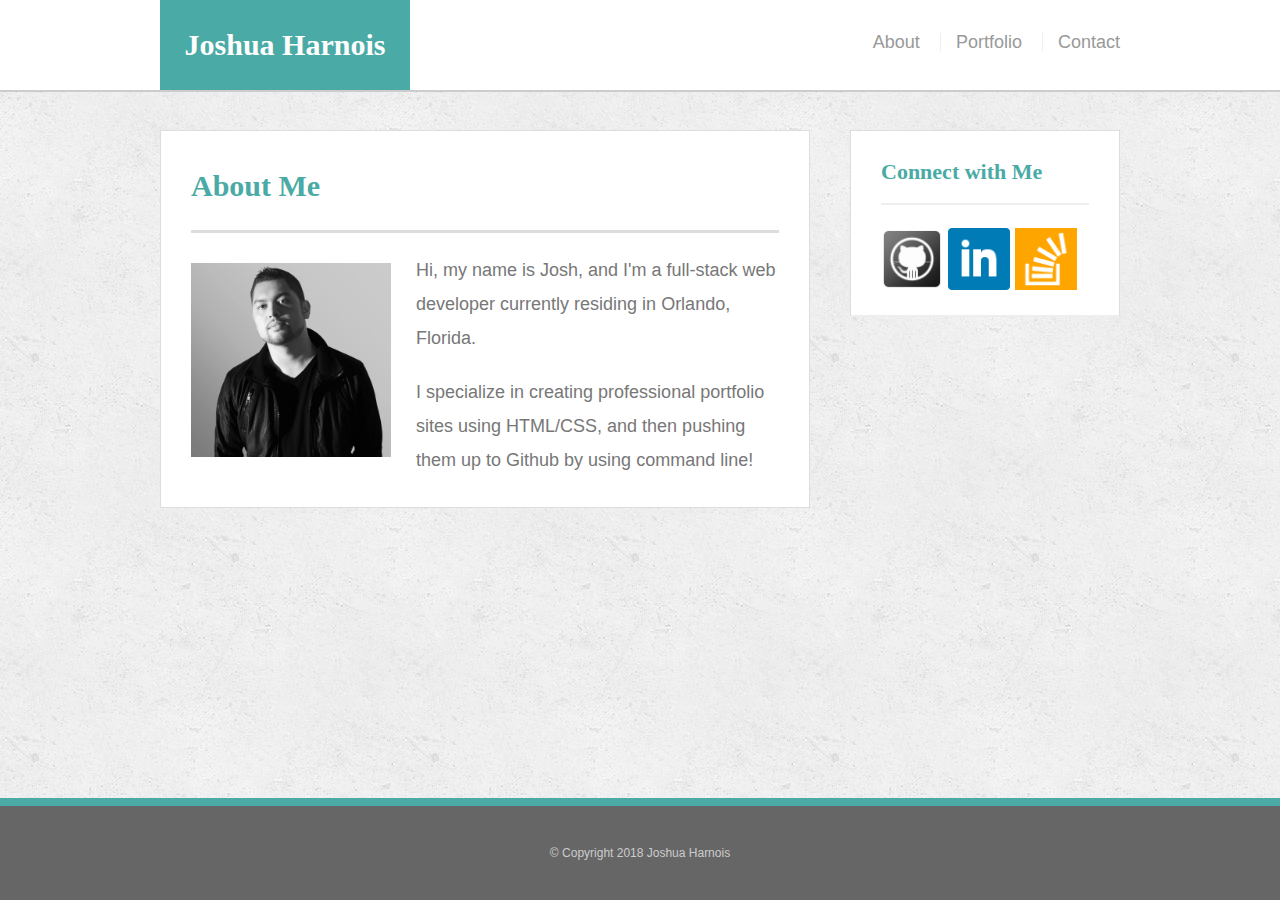
<file: index.html>
<!DOCTYPE html>
<html>
    <head>
        <title>About | Joshua Harnois</title>
        <link rel="stylesheet" type="text/css" href="assets/css/reset.css">
        <link rel="stylesheet" type="text/css" href="assets/css/style.css">
    </head>
    <body>
        <header id="masthead">
        <div class="container">
            <a href="index.html" id="logo">Joshua Harnois</a>
                <nav>
                    <a href="index.html">About</a>
                    <a href="portfolio.html">Portfolio</a>
                    <a href="contact.html">Contact</a>
                </nav>
            </div>
        </header>

        <div id="main-container" class="container">
            <section class="main-section">
                <h1>About Me</h1>

                <img src="assets/images/JoshProfileImageBW.jpg" width=300
                class="auth-image" alt="Profile Picture">

                <p>
                    Hi, my name is Josh, and I'm a full-stack web developer currently residing in Orlando, Florida.
                </p>

                <p>
                    I specialize in creating professional portfolio sites using HTML/CSS, and then pushing them up to Github by using command line!
                </p>

            </section>

            <section class="sidebar">
                <div id="connect">
                    <h2>Connect with Me</h2>

                    <a href="https://github.com/jharnois444"><img src="assets/images/GithubIcon.png" class="social" alt="Github"></a>
                    <a href="https://www.linkedin.com/in/joshuaharnois/"><img src="assets/images/LinkedinIcon.png" class="social" alt="LinkedIn"></a>
                    <a href="https://stackoverflow.com/users/9134777/joshua-harnois"><img src="assets/images/StackOverflowIcon.png" class="social" alt="Stack Overflow"></a>

                </div>
            </section>
        </div>

        <footer>
            <div class="container">
                &copy; Copyright 2018 Joshua Harnois
            </div>
        </footer>
    </body>
</html>
</file>
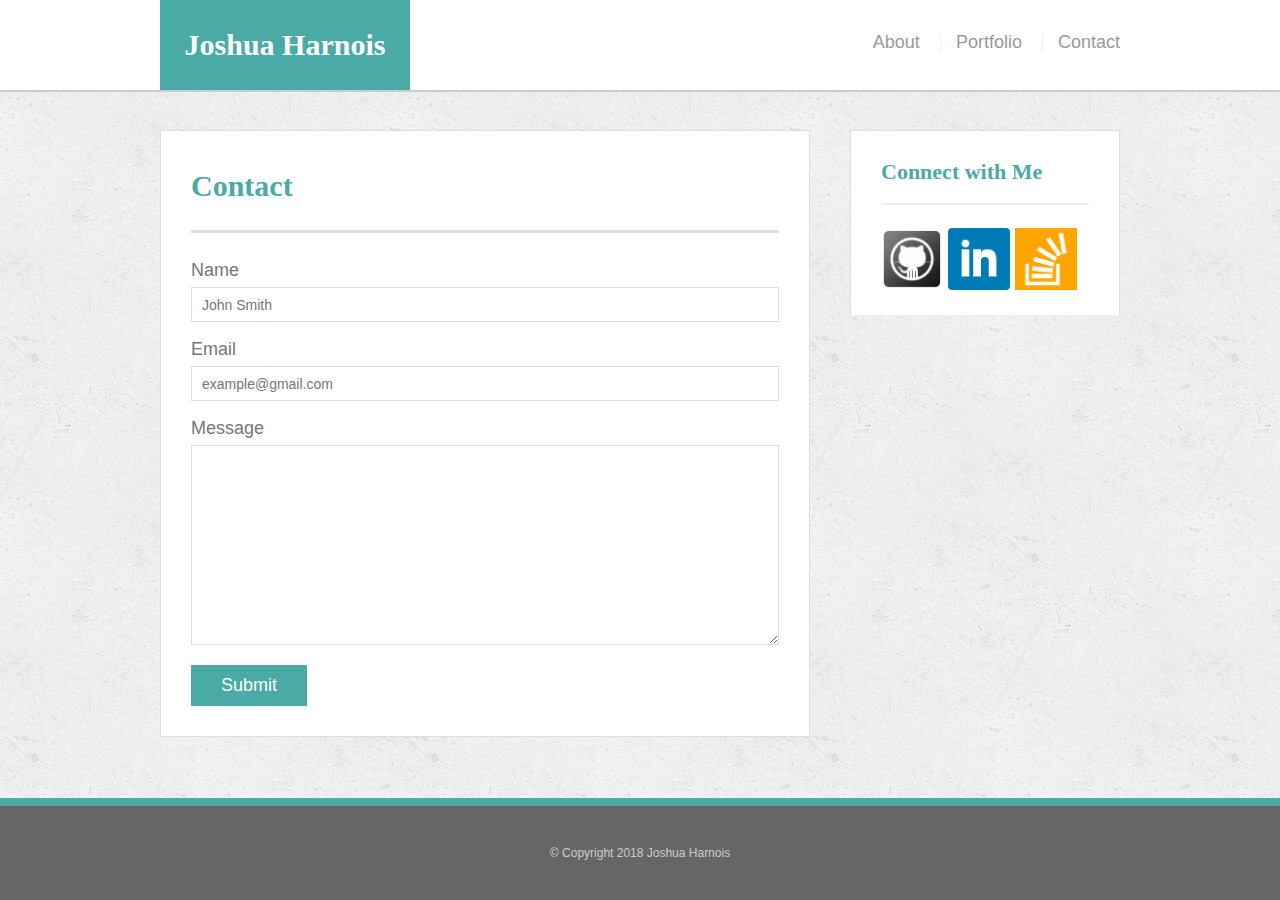
<file: contact.html>
<!DOCTYPE html>
<html>
    <head>
        <title>Contact | Joshua Harnois</title>
        <link rel="stylesheet" type="text/css" href="assets/css/reset.css">
        <link rel="stylesheet" type="text/css" href="assets/css/style.css">
    </head>
    <body>
        <header id="masthead">
        <div class="container">
            <a href="index.html" id="logo">Joshua Harnois</a>
                <nav>
                    <a href="index.html">About</a>
                    <a href="portfolio.html">Portfolio</a>
                    <a href="contact.html">Contact</a>
                </nav>
            </div>
        </header>

        <div id="main-container" class="container">
            <section class="main-section">
                <h1>Contact</h1>

                <form id="contact-form">
                    <ul>
                        <li>
                            <label for="name">Name</label>
                            <input type="text" name="name" id="name" placeholder="John Smith" required="required">
                        </li>
                        <li>
                                <label for="email">Email</label>
                                <input type="text" name="email" id="email" placeholder="example@gmail.com" required="required">
                        </li>
                        <li>
                            <label for="message">Message</label>
                            <textarea id="message" name="message"
                            required="required"></textarea>
                        </li>
                    </ul>
                    <input type="submit" name="submit">
                </form>

            </section>

            <section class="sidebar">
                <div id="connect">
                    <h2>Connect with Me</h2>

                    <a href="https://github.com/jharnois444"><img src="assets/images/GithubIcon.png" class="social" alt="Github"></a>
                    <a href="https://www.linkedin.com/in/joshuaharnois/"><img src="assets/images/LinkedinIcon.png" class="social" alt="LinkedIn"></a>
                    <a href="https://stackoverflow.com/users/9134777/joshua-harnois"><img src="assets/images/StackOverflowIcon.png" class="social" alt="Stack Overflow"></a>

                </div>
            </section>
        </div>

        <footer>
            <div class="container">
                &copy; Copyright 2018 Joshua Harnois
            </div>
        </footer>
    </body>
</html>
</file>
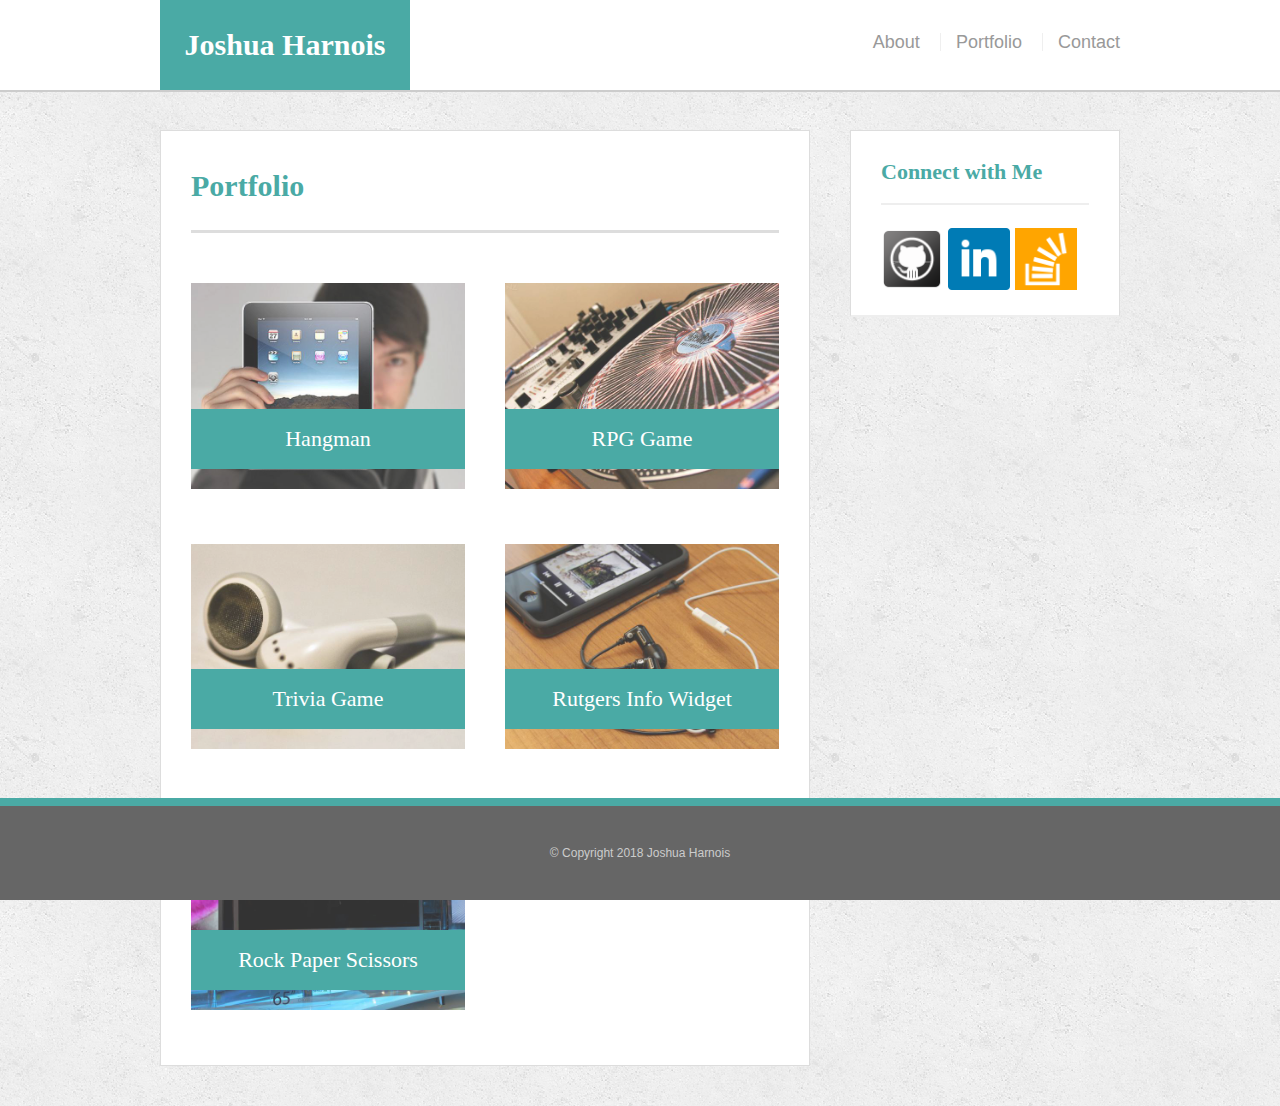
<file: portfolio.html>
<!DOCTYPE html>
<html>
    <head>
        <title>Portfolio | Joshua Harnois</title>
        <link rel="stylesheet" type="text/css" href="assets/css/reset.css">
        <link rel="stylesheet" type="text/css" href="assets/css/style.css">
        
    </head>
    <body>
        <header id="masthead">
        <div class="container">
            <a href="index.html" id="logo">Joshua Harnois</a>
                <nav>
                    <a href="index.html">About</a>
                    <a href="portfolio.html">Portfolio</a>
                    <a href="contact.html">Contact</a>
                </nav>
            </div>
        </header>
        
        <div id="main-container" class="container">
            <section class="main-section">
                <h1>Portfolio</h1>

                <div class="work">
                    <img src="assets/images/port01.jpg"
                    class="auth-image" alt="Hangman">
                    <div class="whatever-make-it-absolute">
                        <h3>Hangman</h3>
                    </div>
                </div>

                <div class="work">
                    <img src="assets/images/port02.jpg" width=300
                    class="auth-image" alt="RPG Game">
                    <div class="whatever-make-it-absolute">
                        <h3>RPG Game</h3>
                    </div>    
                </div>

                <div class="work">
                    <img src="assets/images/port03.jpg" width=300
                    class="auth-image" alt="Trivia Game">
                    <div class="whatever-make-it-absolute">
                        <h3>Trivia Game</h3>
                    </div>
                </div>
    
                <div class="work">
                    <img src="assets/images/port04.jpg" width=300
                    class="auth-image" alt="Rutgers Info Widget">
                    <div class="whatever-make-it-absolute">
                        <h3>Rutgers Info Widget</h3>
                    </div>
                </div>

                <div class="work">
                    <img src="assets/images/port05.jpg" width=300
                    class="auth-image" alt="Rock Paper Scissors">
                    <div class="whatever-make-it-absolute">
                        <h3>Rock Paper Scissors</h3>
                    <div>
                </div>
            </section>

            <section class="sidebar">
                <div id="connect">
                    <h2>Connect with Me</h2>

                    <a href="https://github.com/jharnois444"><img src="assets/images/GithubIcon.png" class="social" alt="Github"></a>
                    <a href="https://www.linkedin.com/in/joshuaharnois/"><img src="assets/images/LinkedinIcon.png" class="social" alt="LinkedIn"></a>
                    <a href="https://stackoverflow.com/users/9134777/joshua-harnois"><img src="assets/images/StackOverflowIcon.png" class="social" alt="Stack Overflow"></a>

                </div>
            </section>
        </div>
        <footer class="footer">
            <div class="container">
                &copy; Copyright 2018 Joshua Harnois
            </div>
        </footer>
    </body>
</html>
</file>
<file: assets/css/style.css>
* {
    box-sizing: border-box;
}

body {
    background: url("../images/concrete_seamless.png");
    font-size: 18px;
    line-height: 34px;
    font-family: 'Arial', 'Helvetica Neue', Helvetica, sans-serif;
    color: #777;
}

.container {
    width: 100%;
    max-width: 960px;
    margin: 0 auto;
    clear: both;
}

h1, h2, h3, p {
    margin-bottom: 20px;
}

p:last-child {
    margin-bottom: 0;
}

h1, h2, h3 {
    font-family: 'Georgia', Times, Times New Roman, serif;
    font-weight: 700;
    color: #4aaaa5;
}

h1 {
    font-size: 30px;
    line-height: 49px;
    border-bottom: 3px solid #ddd;
    padding-bottom: 20px;
}

h2, h3 {
    font-size: 22px;
}

/*header*/

#masthead {
    background: #fff;
    margin: 0 0 30px;
    z-index: 99;
    color: #fff;
    overflow: auto;
    border-bottom: 2px solid #ccc;
    position: fixed;
    width: 100%;
}

#logo {
    width:250px;
    height: 90px;
    background: #4aaaa5;
    float: left;
    font-family: 'Georgia', Times, Times New Roman, serif;
    text-align:center;
    line-height: 90px;
    color: #fff;
    font-weight: 700;
    font-size: 30px;
    text-decoration: none;
}

nav {
    float: right;
    margin-top: 25px;
}

nav a {
    color: #999;
    text-decoration: none;
    margin-left: 15px;
    display: inline-block;
    border-left: 1px solid #efefef;
    padding-left: 15px;
    line-height: 18px;
}

nav a:first-child {
    border-left: 0 none;
}

/*main*/
#main-container {
    padding-top: 130px;
}

.main-section {
    background: #fff;
    padding: 30px;
    margin: 0 0 40px 0;
    width: 100%;
    max-width: 650px;
    float: left;
    border: 1px solid #ddd;
}

.auth-image {
    width: 200px;
    height: auto;
    margin-top: 10px;
    float: left;
    margin-right: 25px;
}

/*sidebar*/
.sidebar {
    background: #fff;
    padding: 30px;
    width: 100%;
    max-width: 270px;
    float: right;
    border: 1px solid #ddd;
    margin-bottom: 20px;
}
h3, .sidebar, h2 {
    border-bottom: 2px solid #eee;
    padding-bottom: 20px;
    margin-bottom: 15px;
    line-height: 22px;
}

.social {
    width: 62px;
    height: 62px;
    margin-top: 8px;
    margin-right: 5px;
}

.social:last-child {
    margin-right: 0;
}

/*footer*/

footer {
    background: #666;
    color: #fff;
    width: 100%;
    padding: 30px 0;
    clear: both;
    border-top: 8px solid #4aaaa5;
    color: #ccc;
    font-size: 12px;
    text-align: center;
    position: fixed !important;
    bottom: 0px;
}

/*portfolio*/
.work {
    width: 274px;
    overflow: auto;
    position: relative;
    float: left;
    margin: 20px 0 25px;
}



.work:nth-child(even) {
    margin-right: 40px;
}

.work img {
    width: 100%;
    border: 0 none;
    opacity: .8;
}

.work h3 {
    border-bottom: 0;
    background: #4aaaa5;
    color: #fff;
    text-align: center;
    position: absolute;
    bottom: 20px;
    padding: 15px;
    width: 100%;
    line-height: 30px;
    margin-bottom: 0;
    font-weight: 300;
}

/*contact*/

#contact-form ul {
    margin-bottom: 20px;
}

#contact-form li {
    margin-bottom: 10px;
}

label,
input[type=text],
input[type=email],
textarea {
    display: block;
    width: 100%;
}

input[type=text],
input[type=email],
textarea{
    height: 35px;
    border: 1px solid #ddd;
    padding: 0 10px;
    font-size: 14px;
}

textarea {
    height: 200px;
}

input[type=submit] {
    background: #4aaaa5;
    border: 0 none;
    color: #fff;
    font-size: 18px;
    padding: 10px 30px;
    cursor: pointer;
}
</file>
